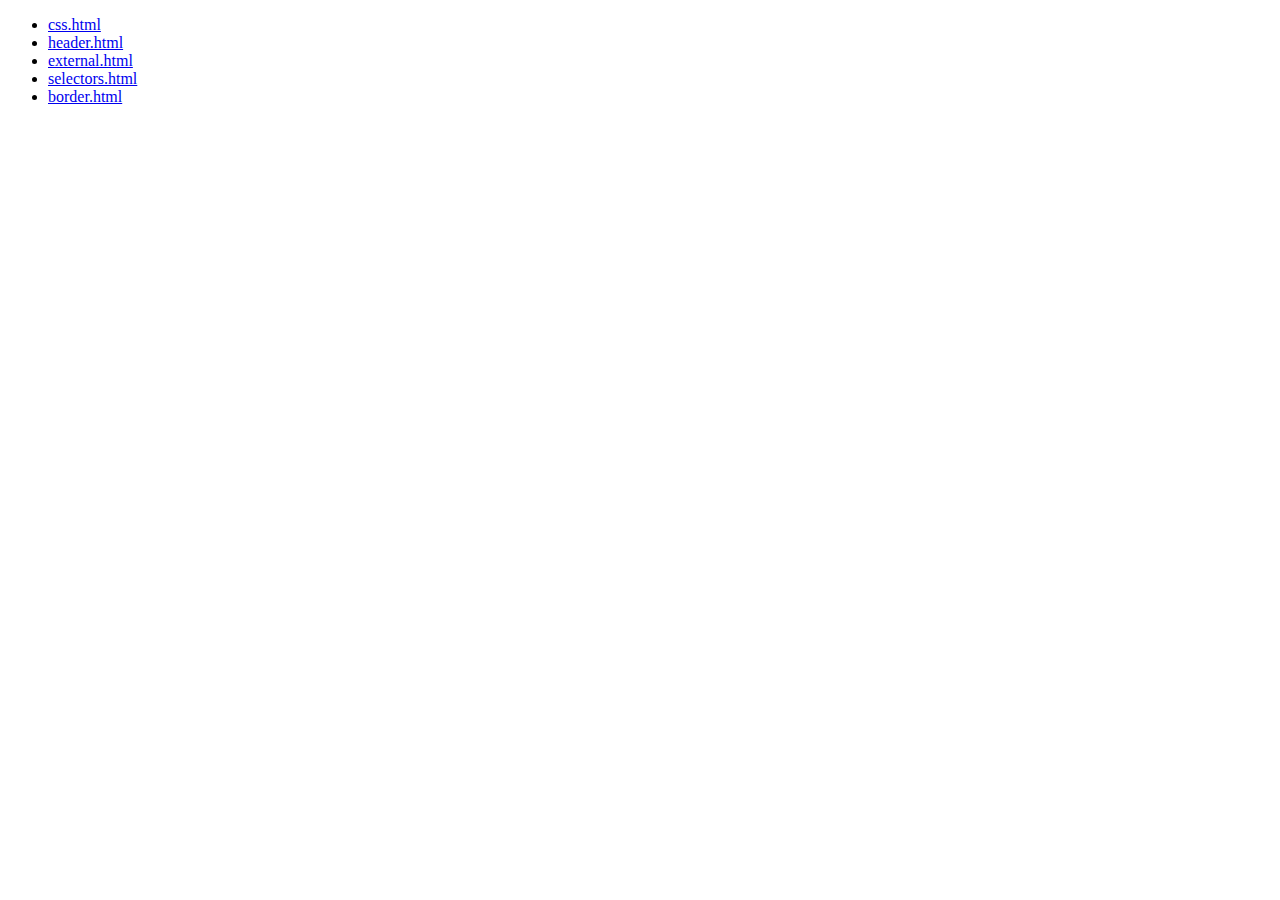
<file: index.html>
<!DOCTYPE html>
<html lang="en">
<head>
    <meta charset="UTF-8">
    <meta name="viewport" content="width=device-width, initial-scale=1.0">
    <title>Document</title>
</head>
<body>
    <ul>
        <li><a href="css.html">css.html</a></li>
        <li><a href="header.html">header.html</a></li>
        <li><a href="external.html">external.html</a></li>
        <li><a href="selectors.html">selectors.html</a></li>
        <li><a href="border.html">border.html</a></li>
    </ul>
</body>
</html>
</html>
</file>
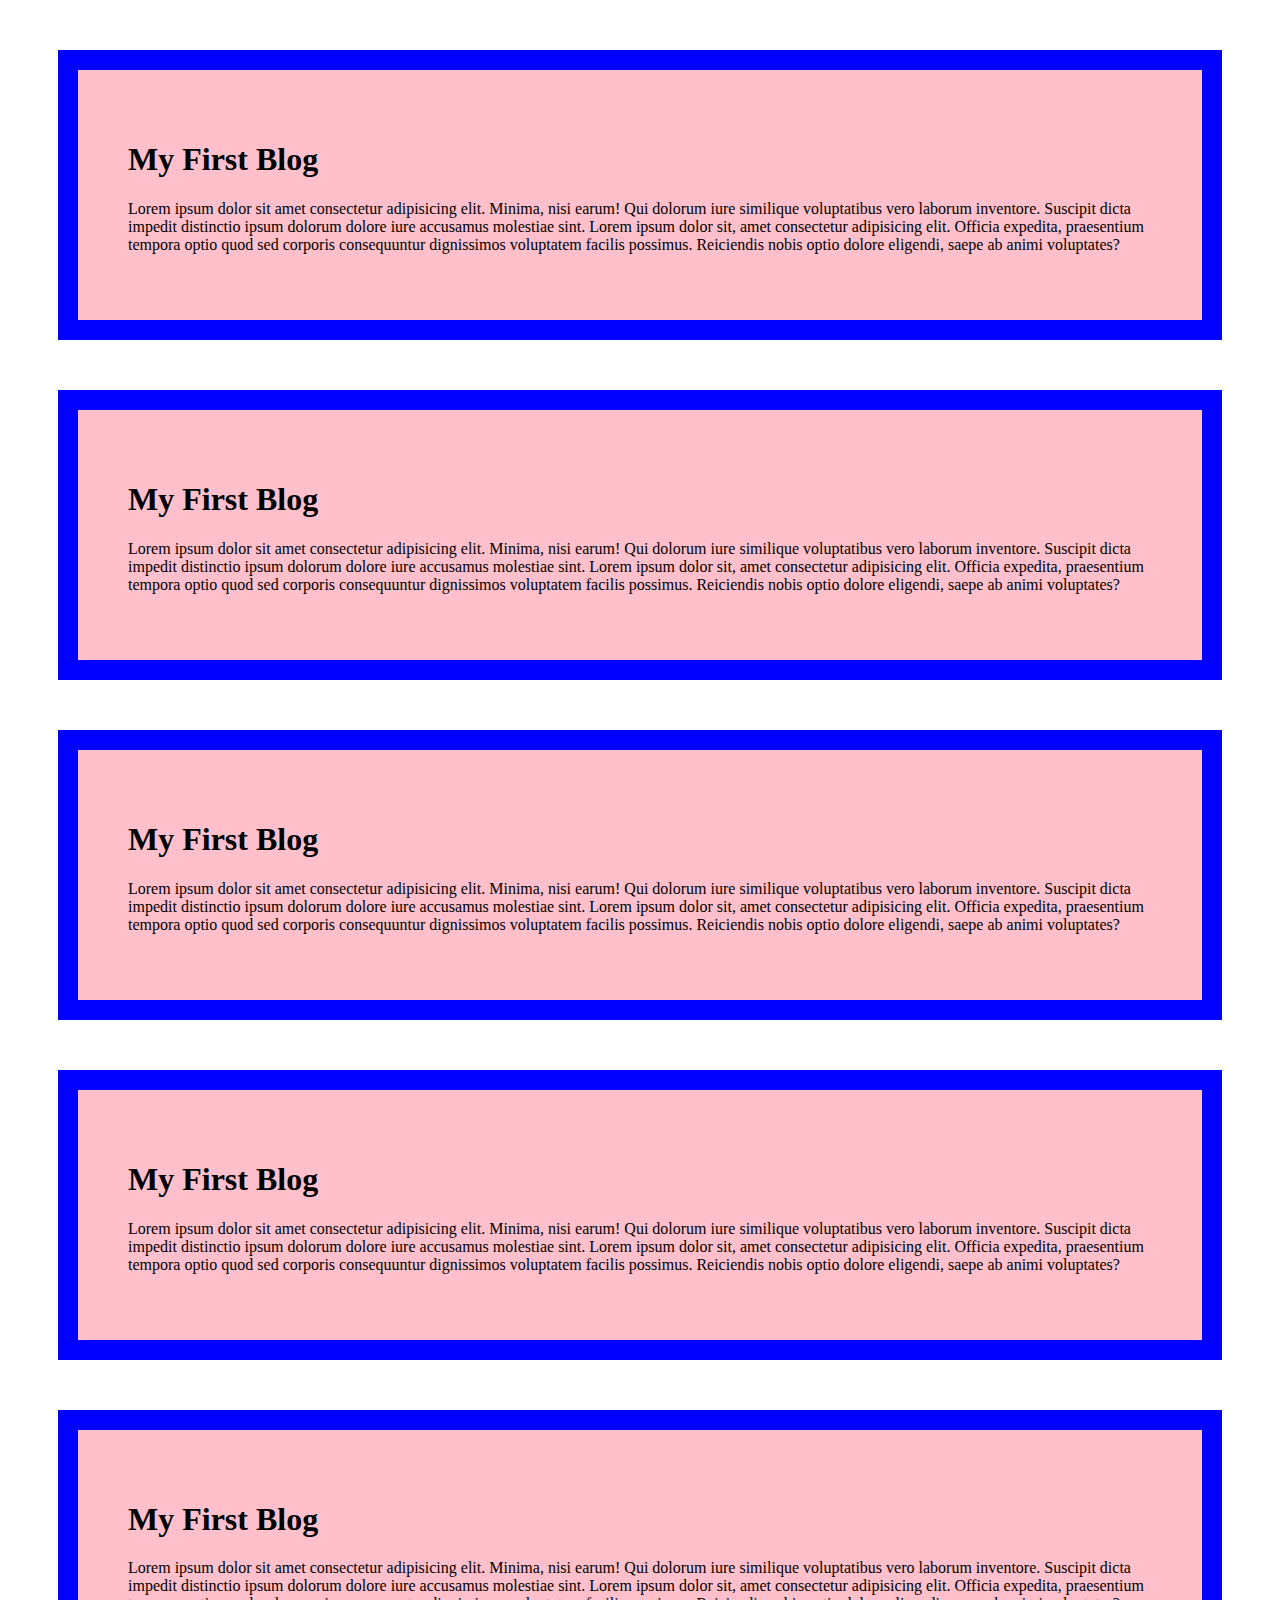
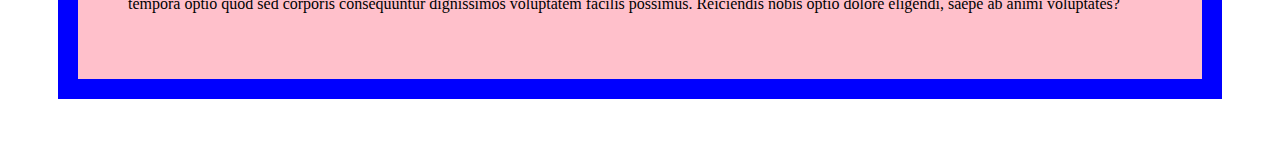
<file: border.html>
<!DOCTYPE html>
<html lang="en">
<head>
    <meta charset="UTF-8">
    <meta name="viewport" content="width=device-width, initial-scale=1.0">
    <title>Document</title>
    <style>
        div {
            border: 20px solid blue;
            margin: 50px;
            padding: 50px;
            background-color: pink;
        }
    </style>
</head>
<body>
    <div>
        <h1>My First Blog</h1>
        <p>Lorem ipsum dolor sit amet consectetur adipisicing elit. Minima, nisi earum! Qui dolorum iure similique voluptatibus vero laborum inventore. Suscipit dicta impedit distinctio ipsum dolorum dolore iure accusamus molestiae sint. Lorem ipsum dolor sit, amet consectetur adipisicing elit. Officia expedita, praesentium tempora optio quod sed corporis consequuntur dignissimos voluptatem facilis possimus. Reiciendis nobis optio dolore eligendi, saepe ab animi voluptates? </p>
    </div>
    <div>
        <h1>My First Blog</h1>
        <p>Lorem ipsum dolor sit amet consectetur adipisicing elit. Minima, nisi earum! Qui dolorum iure similique voluptatibus vero laborum inventore. Suscipit dicta impedit distinctio ipsum dolorum dolore iure accusamus molestiae sint. Lorem ipsum dolor sit, amet consectetur adipisicing elit. Officia expedita, praesentium tempora optio quod sed corporis consequuntur dignissimos voluptatem facilis possimus. Reiciendis nobis optio dolore eligendi, saepe ab animi voluptates? </p>
    </div>
    <div>
        <h1>My First Blog</h1>
        <p>Lorem ipsum dolor sit amet consectetur adipisicing elit. Minima, nisi earum! Qui dolorum iure similique voluptatibus vero laborum inventore. Suscipit dicta impedit distinctio ipsum dolorum dolore iure accusamus molestiae sint. Lorem ipsum dolor sit, amet consectetur adipisicing elit. Officia expedita, praesentium tempora optio quod sed corporis consequuntur dignissimos voluptatem facilis possimus. Reiciendis nobis optio dolore eligendi, saepe ab animi voluptates? </p>
    </div>
    <div>
        <h1>My First Blog</h1>
        <p>Lorem ipsum dolor sit amet consectetur adipisicing elit. Minima, nisi earum! Qui dolorum iure similique voluptatibus vero laborum inventore. Suscipit dicta impedit distinctio ipsum dolorum dolore iure accusamus molestiae sint. Lorem ipsum dolor sit, amet consectetur adipisicing elit. Officia expedita, praesentium tempora optio quod sed corporis consequuntur dignissimos voluptatem facilis possimus. Reiciendis nobis optio dolore eligendi, saepe ab animi voluptates? </p>
    </div>
    <div>
        <h1>My First Blog</h1>
        <p>Lorem ipsum dolor sit amet consectetur adipisicing elit. Minima, nisi earum! Qui dolorum iure similique voluptatibus vero laborum inventore. Suscipit dicta impedit distinctio ipsum dolorum dolore iure accusamus molestiae sint. Lorem ipsum dolor sit, amet consectetur adipisicing elit. Officia expedita, praesentium tempora optio quod sed corporis consequuntur dignissimos voluptatem facilis possimus. Reiciendis nobis optio dolore eligendi, saepe ab animi voluptates? </p>
    </div>
</body>
</html>
</file>
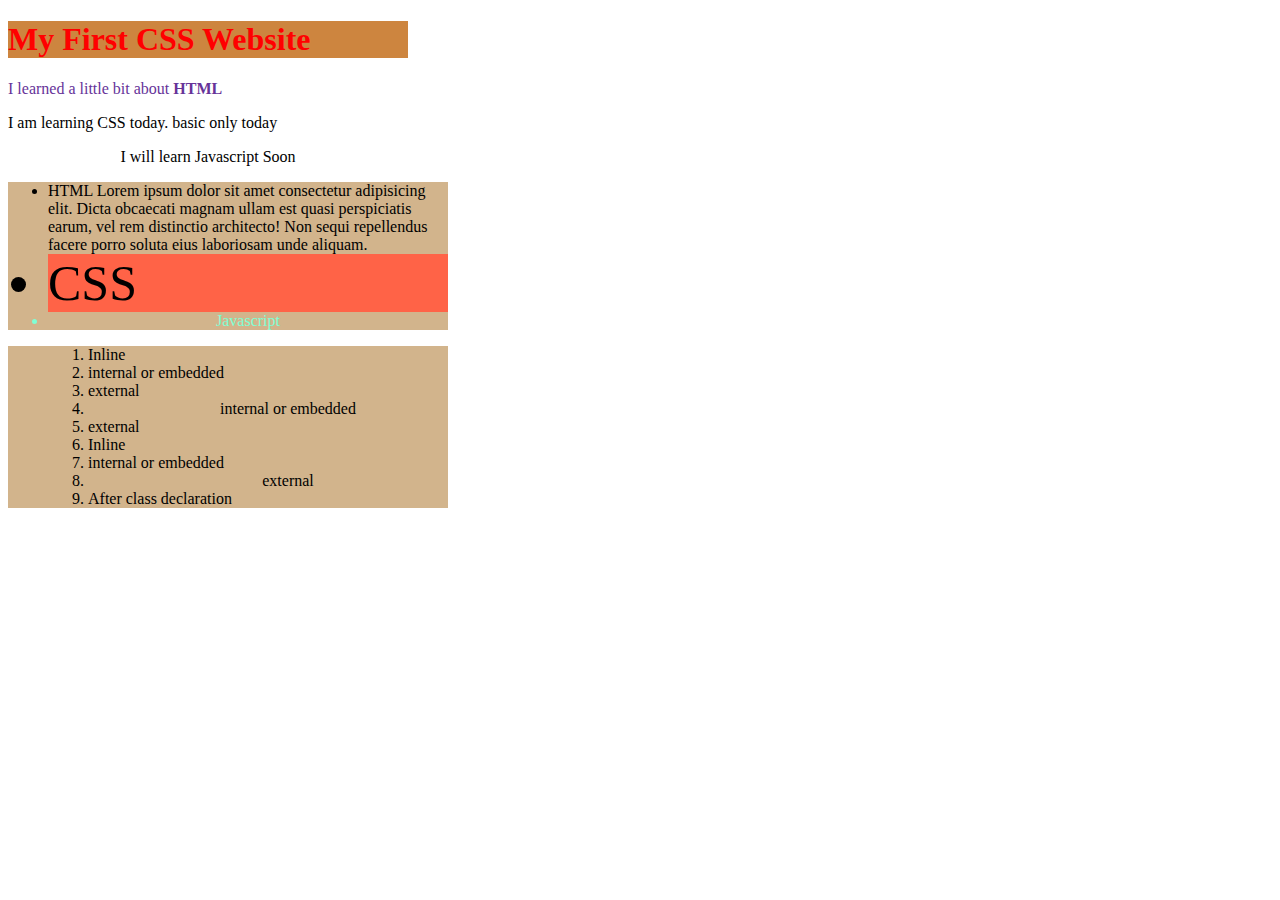
<file: css.html>
<!DOCTYPE html>
 <html lang="en">
 <head>
    <meta charset="UTF-8">
    <meta name="viewport" content="width=device-width, initial-scale=1.0">
    <title>Document</title>
    <style>
        * {
            width: 400px;
        }
        ul {
            background-color: tan;
            #css {
                font-size: 50px;
                background-color: tomato;
            }
        }
    </style>
 </head>
 <body>
    <h1 style="background-color: peru; color: red;">My First CSS Website</h1>

    <p style="color: rebeccapurple;">I learned a little bit about  <b>HTML</b></p>
    <p>I am learning CSS today. basic only today</p>

    <p style="text-align: center; align-items: center; width: 100%;">I will learn Javascript Soon</p>



    <ul>
        <li>HTML Lorem ipsum dolor sit amet consectetur adipisicing elit. Dicta obcaecati magnam ullam est quasi perspiciatis earum, vel rem distinctio architecto! Non sequi repellendus facere porro soluta eius laboriosam unde aliquam.</li>
        <li id="css">CSS</li>
        <li style="text-align: center; color: aquamarine;">Javascript</li>
    </ul>

<ul> 
   <ol>
    <li>Inline</li>
    <li>internal or embedded</li>
    <li>external</li>
    <li style="text-align: center;">internal or embedded</li>
    <li>external</li>
    <li>Inline</li>
    <li>internal or embedded</li>
    <li style="text-align: center;">external</li>
    <li>After class declaration</li>
   </ol>
 
 </ul>
 </body>
 </html>
</file>
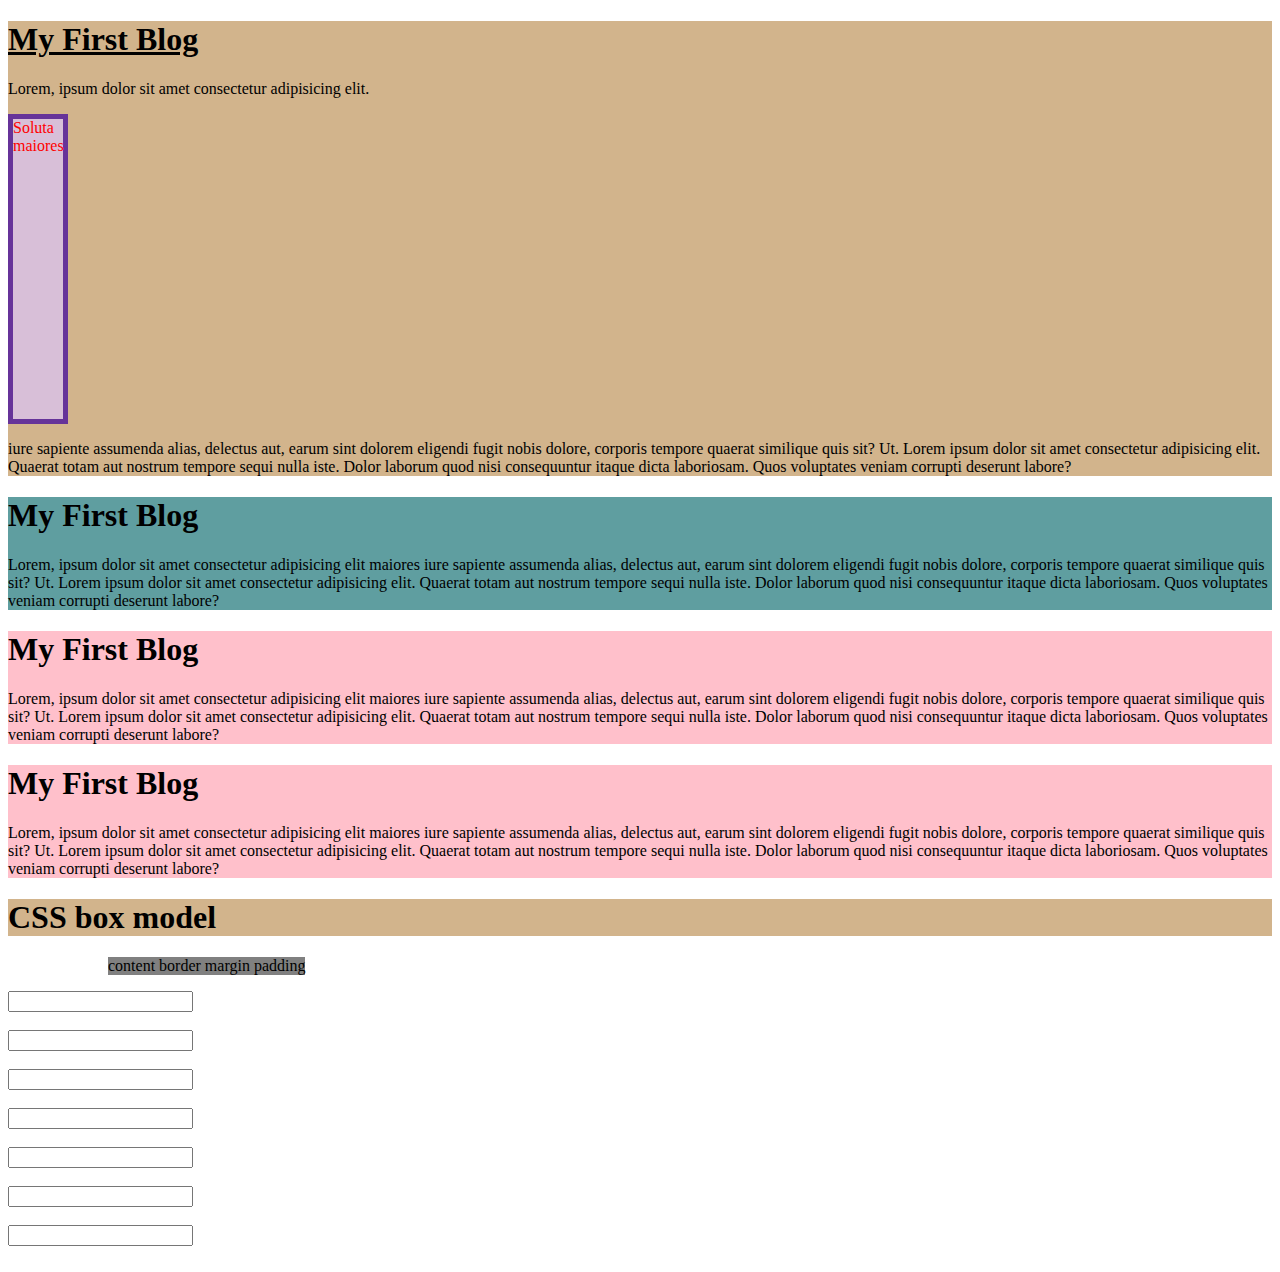
<file: external.html>
<!DOCTYPE html>
 <html lang="en">
 <head>
    <meta charset="UTF-8">
    <meta name="viewport" content="width=device-width, initial-scale=1.0">
    <title>Document</title>
    <link rel="stylesheet" href="style.css">
 </head>
 <body>
     <div class="Blog">
        <h1>My First Blog</h1>
        <p>Lorem, ipsum dolor sit amet consectetur adipisicing elit. <p class="soluta">Soluta maiores </p>iure sapiente assumenda alias, delectus aut, earum sint dolorem eligendi fugit nobis dolore, corporis tempore quaerat similique quis sit? Ut. Lorem ipsum dolor sit amet consectetur adipisicing elit. Quaerat totam aut nostrum tempore sequi nulla iste. Dolor laborum quod nisi consequuntur itaque dicta laboriosam. Quos voluptates veniam corrupti deserunt labore?</p>
     </div>

        <div class="Blog-2">
        <h1>My First Blog</h1>
        <p>Lorem, ipsum dolor sit amet consectetur adipisicing elit  maiores iure sapiente assumenda alias, delectus aut, earum sint dolorem eligendi fugit nobis dolore, corporis tempore quaerat similique quis sit? Ut. Lorem ipsum dolor sit amet consectetur adipisicing elit. Quaerat totam aut nostrum tempore sequi nulla iste. Dolor laborum quod nisi consequuntur itaque dicta laboriosam. Quos voluptates veniam corrupti deserunt labore?</p>
     </div>
        <div class="Blog-3">
        <h1>My First Blog</h1>
        <p>Lorem, ipsum dolor sit amet consectetur adipisicing elit  maiores iure sapiente assumenda alias, delectus aut, earum sint dolorem eligendi fugit nobis dolore, corporis tempore quaerat similique quis sit? Ut. Lorem ipsum dolor sit amet consectetur adipisicing elit. Quaerat totam aut nostrum tempore sequi nulla iste. Dolor laborum quod nisi consequuntur itaque dicta laboriosam. Quos voluptates veniam corrupti deserunt labore?</p>
     </div>
        <div class="Blog-3">
        <h1>My First Blog</h1>
        <p>Lorem, ipsum dolor sit amet consectetur adipisicing elit  maiores iure sapiente assumenda alias, delectus aut, earum sint dolorem eligendi fugit nobis dolore, corporis tempore quaerat similique quis sit? Ut. Lorem ipsum dolor sit amet consectetur adipisicing elit. Quaerat totam aut nostrum tempore sequi nulla iste. Dolor laborum quod nisi consequuntur itaque dicta laboriosam. Quos voluptates veniam corrupti deserunt labore?</p>
     </div>


     <div>
        <h1 class="Blog">CSS box model</h1>
        <p id="content">content border margin padding</p>
        <input type="text" name="" id="">
        <br> <br>
        <input type="text" name="" id="">
        <br> <br>
        <input type="text" name="" id="">
        <br> <br>
        <input type="text" name="" id="">
        <br> <br>
        <input type="text" name="" id="">
        <br> <br>
        <input type="text" name="" id="">
        <br> <br>
        <input type="text" name="" id="">
        <br> <br>

     </div>
 </body>
 </html>
</file>
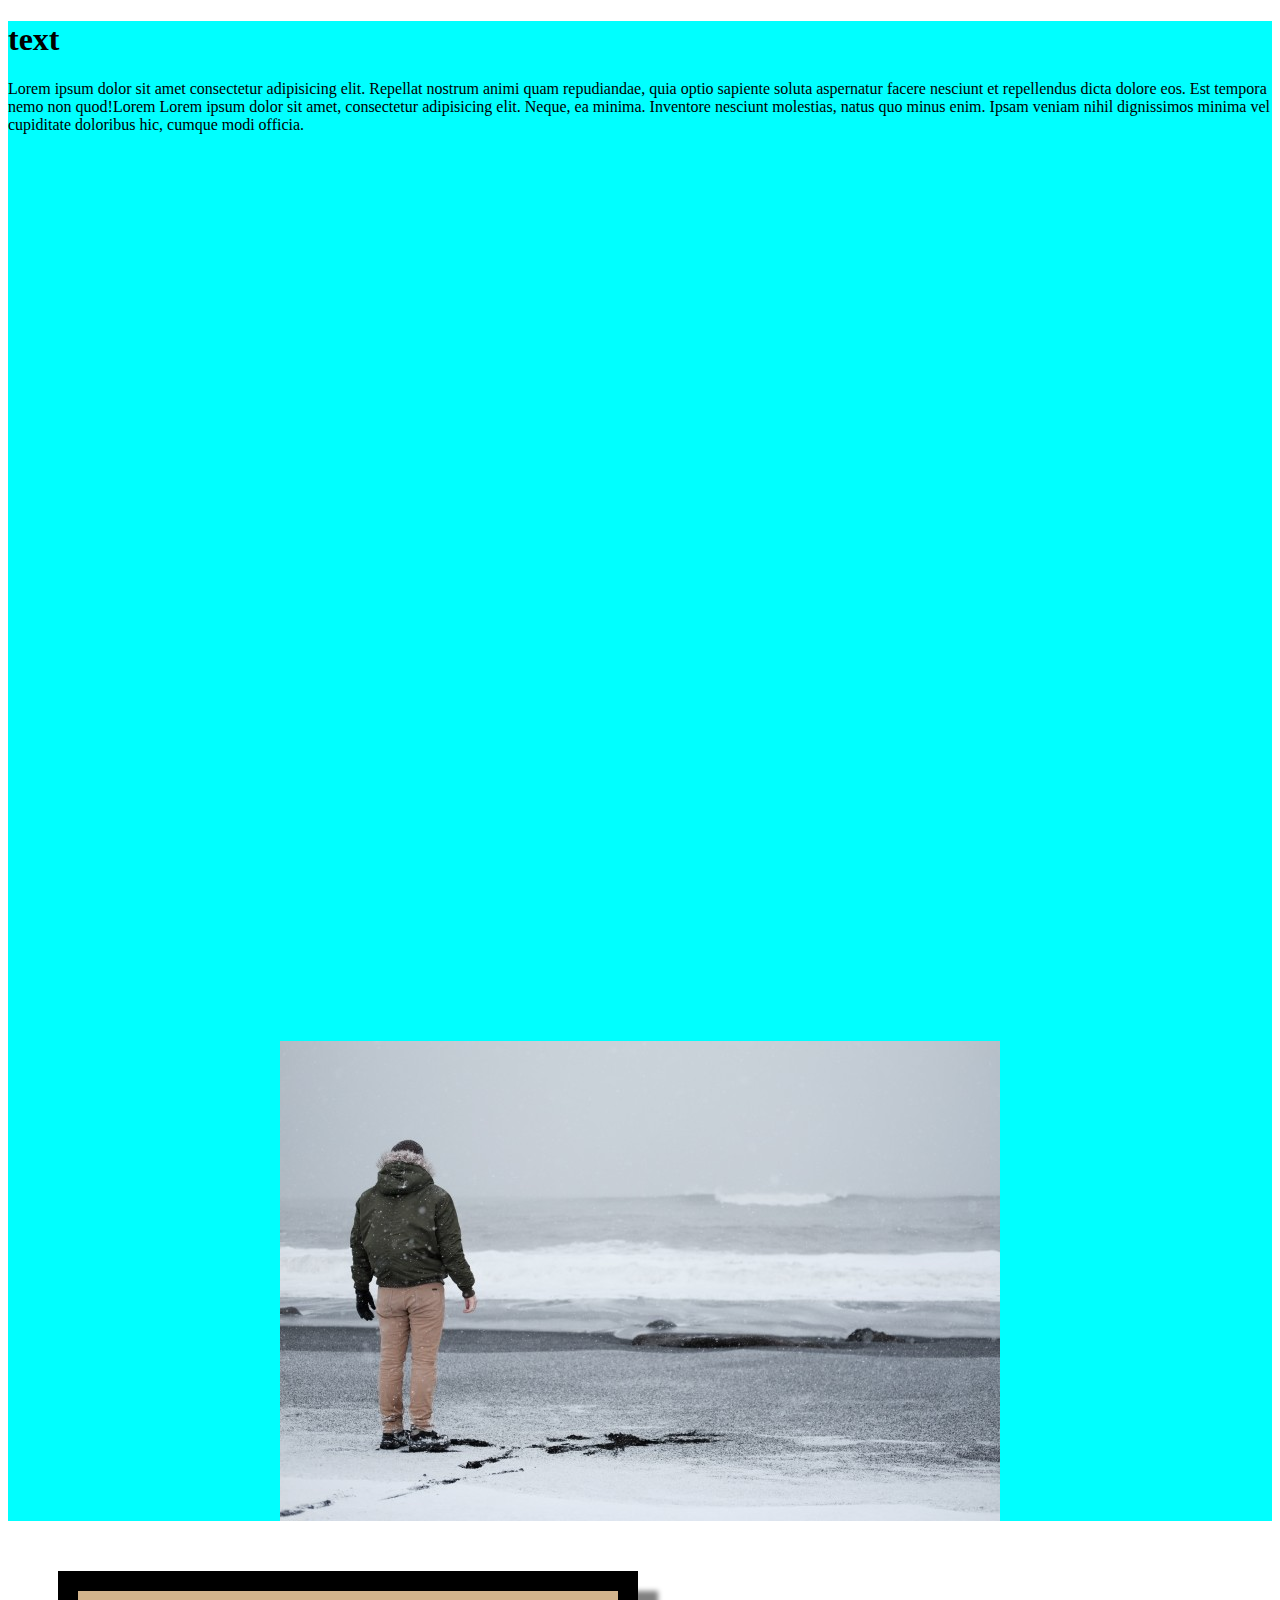
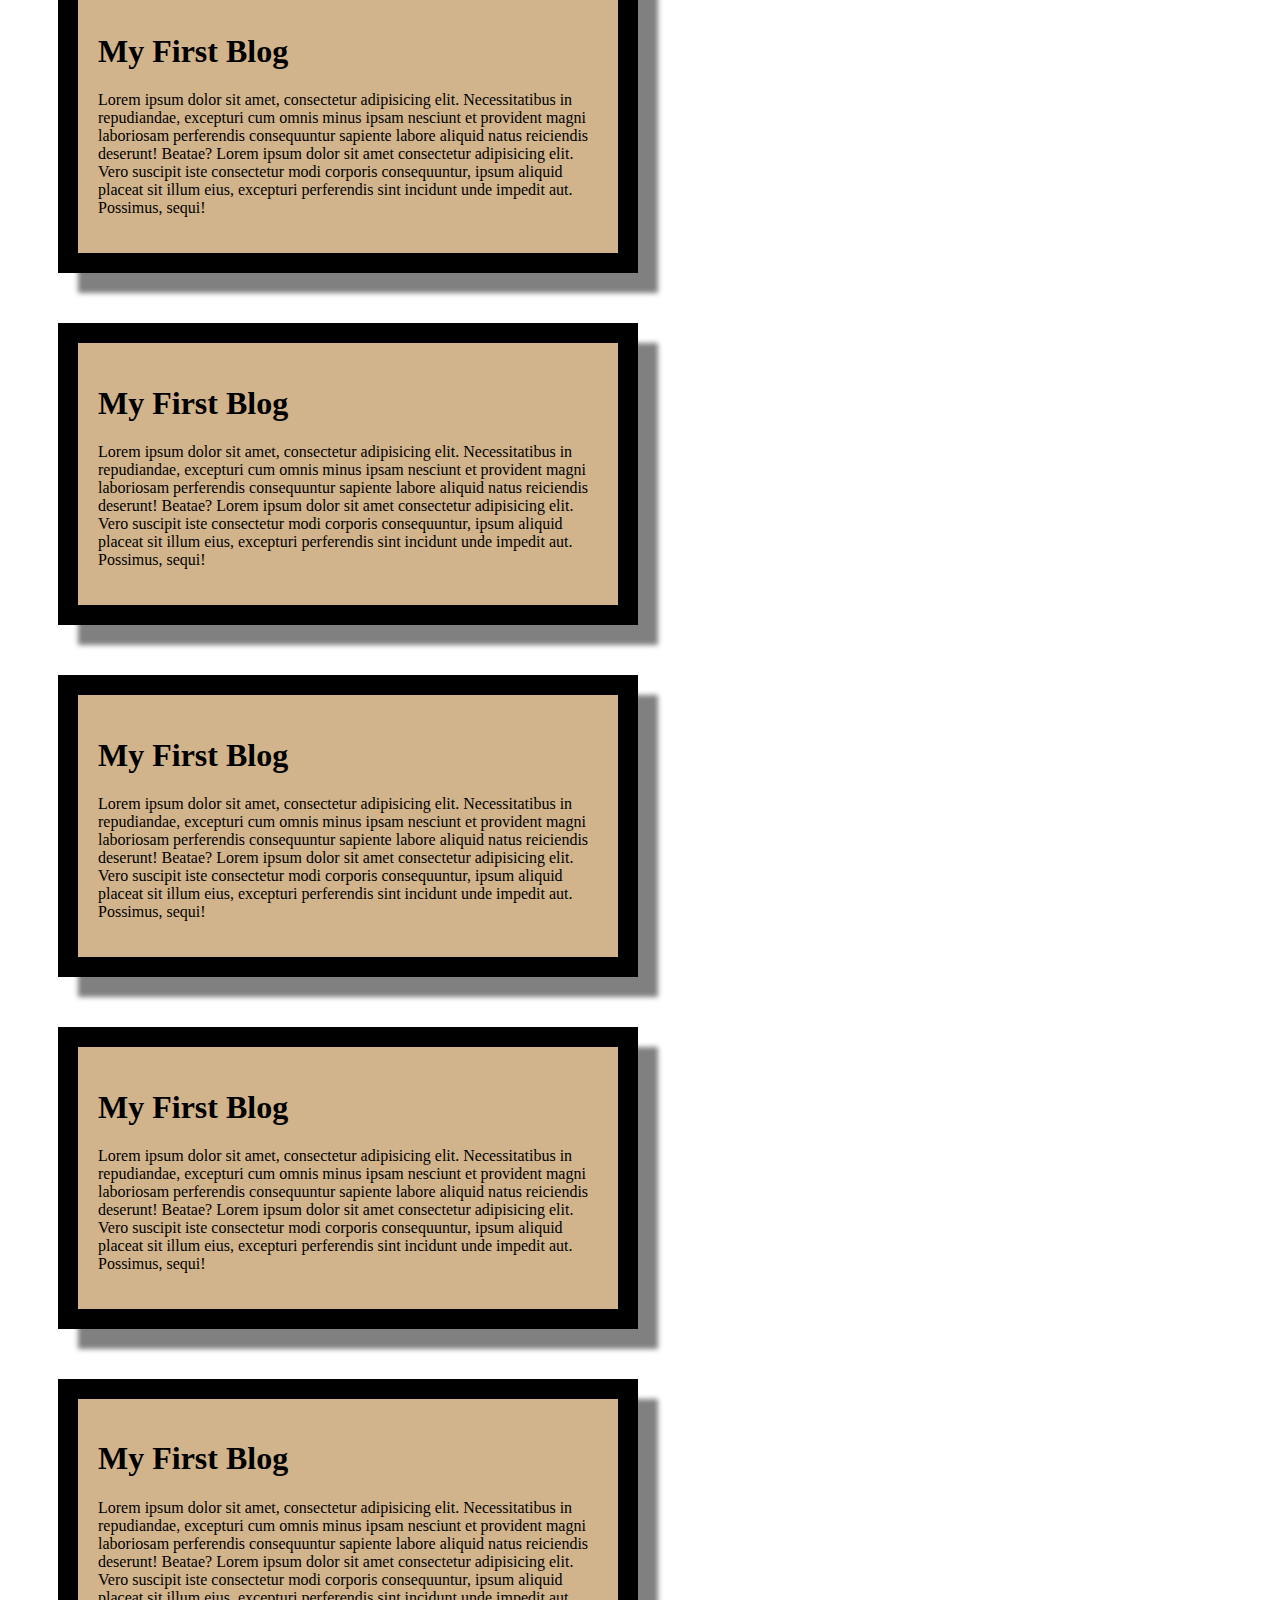
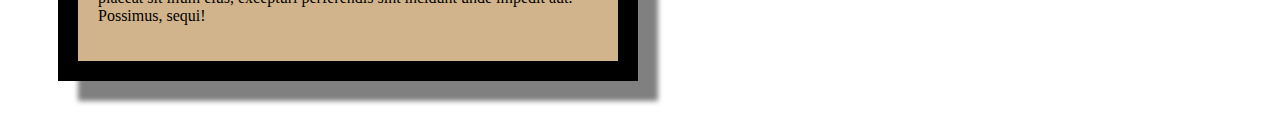
<file: header.html>
<!DOCTYPE html>
 <html lang="en">
 <head>
    <meta charset="UTF-8">
    <meta name="viewport" content="width=device-width, initial-scale=1.0">
    <title>Document</title>
    <link rel="stylesheet" href="header.css">
 
 </head>
 <body>
     <header >
        <h1>text</h1>
        <p>Lorem ipsum dolor sit amet consectetur adipisicing elit. Repellat nostrum animi quam repudiandae, quia optio sapiente soluta aspernatur facere nesciunt et repellendus dicta dolore eos. Est tempora nemo non quod!Lorem Lorem ipsum dolor sit amet, consectetur adipisicing elit. Neque, ea minima. Inventore nesciunt molestias, natus quo minus enim. Ipsam veniam nihil dignissimos minima vel cupiditate doloribus hic, cumque modi officia.</p>
 
     </header>



     <div>
        <h1>My First Blog</h1>
        <p>Lorem ipsum dolor sit amet, consectetur adipisicing elit. Necessitatibus in repudiandae, excepturi cum omnis minus ipsam nesciunt et provident magni laboriosam perferendis consequuntur sapiente labore aliquid natus reiciendis deserunt! Beatae? Lorem ipsum dolor sit amet consectetur adipisicing elit. Vero suscipit iste consectetur modi corporis consequuntur, ipsum aliquid placeat sit illum eius, excepturi perferendis sint incidunt unde impedit aut. Possimus, sequi!</p>
     </div>

     <div>
        <h1>My First Blog</h1>
        <p>Lorem ipsum dolor sit amet, consectetur adipisicing elit. Necessitatibus in repudiandae, excepturi cum omnis minus ipsam nesciunt et provident magni laboriosam perferendis consequuntur sapiente labore aliquid natus reiciendis deserunt! Beatae? Lorem ipsum dolor sit amet consectetur adipisicing elit. Vero suscipit iste consectetur modi corporis consequuntur, ipsum aliquid placeat sit illum eius, excepturi perferendis sint incidunt unde impedit aut. Possimus, sequi!</p>
     </div>

     <div>
        <h1>My First Blog</h1>
        <p>Lorem ipsum dolor sit amet, consectetur adipisicing elit. Necessitatibus in repudiandae, excepturi cum omnis minus ipsam nesciunt et provident magni laboriosam perferendis consequuntur sapiente labore aliquid natus reiciendis deserunt! Beatae? Lorem ipsum dolor sit amet consectetur adipisicing elit. Vero suscipit iste consectetur modi corporis consequuntur, ipsum aliquid placeat sit illum eius, excepturi perferendis sint incidunt unde impedit aut. Possimus, sequi!</p>
     </div>

     <div>
        <h1>My First Blog</h1>
        <p>Lorem ipsum dolor sit amet, consectetur adipisicing elit. Necessitatibus in repudiandae, excepturi cum omnis minus ipsam nesciunt et provident magni laboriosam perferendis consequuntur sapiente labore aliquid natus reiciendis deserunt! Beatae? Lorem ipsum dolor sit amet consectetur adipisicing elit. Vero suscipit iste consectetur modi corporis consequuntur, ipsum aliquid placeat sit illum eius, excepturi perferendis sint incidunt unde impedit aut. Possimus, sequi!</p>
     </div>

     <div>
        <h1>My First Blog</h1>
        <p>Lorem ipsum dolor sit amet, consectetur adipisicing elit. Necessitatibus in repudiandae, excepturi cum omnis minus ipsam nesciunt et provident magni laboriosam perferendis consequuntur sapiente labore aliquid natus reiciendis deserunt! Beatae? Lorem ipsum dolor sit amet consectetur adipisicing elit. Vero suscipit iste consectetur modi corporis consequuntur, ipsum aliquid placeat sit illum eius, excepturi perferendis sint incidunt unde impedit aut. Possimus, sequi!</p>
     </div>
 </body>
 </html>
</file>
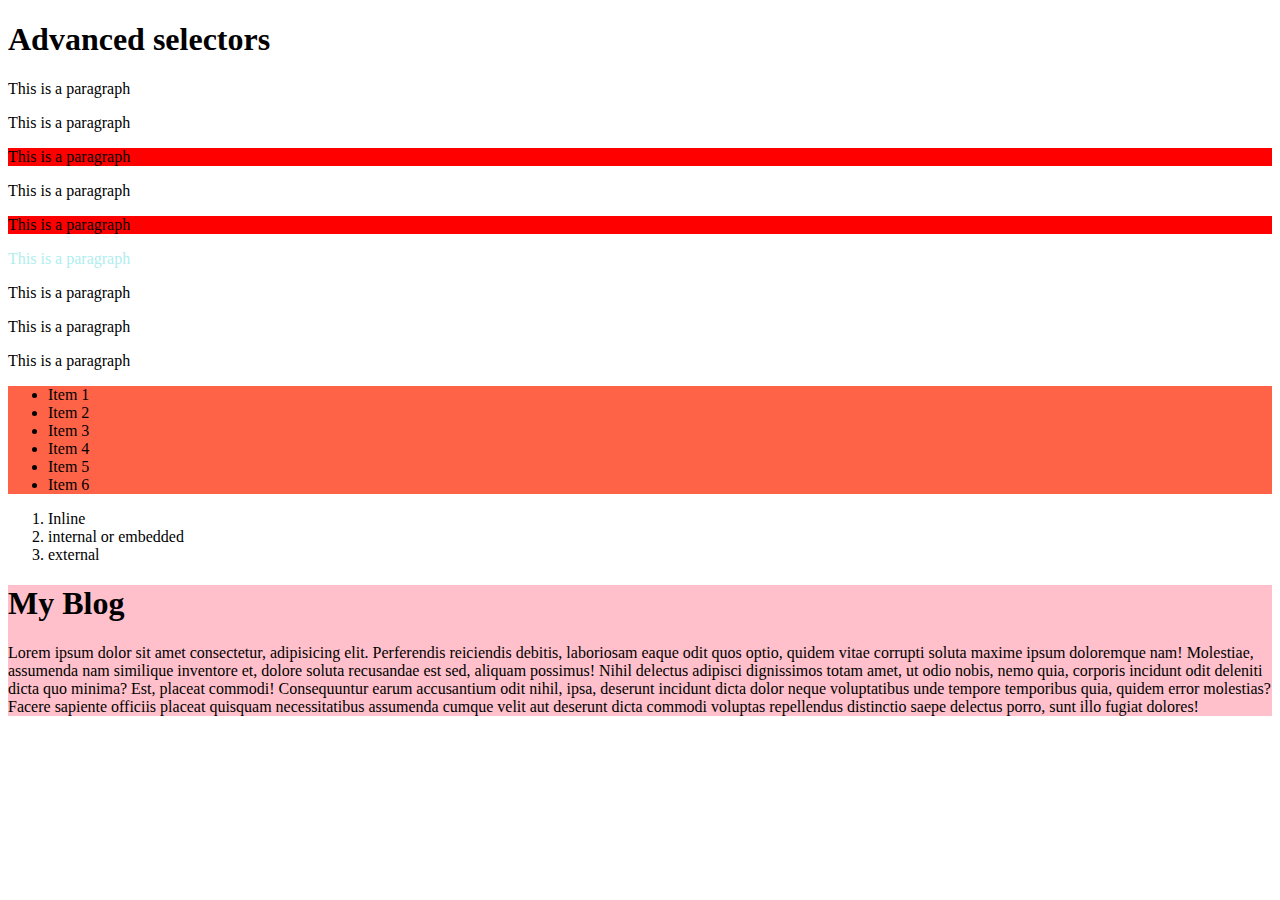
<file: selectors.html>
<!DOCTYPE html>
<html lang="en">
<head>
    <meta charset="UTF-8">
    <meta name="viewport" content="width=device-width, initial-scale=1.0">
    <title>Document</title>

    <style>
        ul{
            background-color: tomato;
        }
        #color-line {
            background-color: red;
        }

        div {
            background-color: pink;
        }
        .text-color {
            color:  paleturquoise;
        }
    </style>
</head>
<body>
    <h1>Advanced selectors</h1>
    <p>This is a paragraph</p>
    <p>This is a paragraph</p>
    <p id="color-line">This is a paragraph</p>
    <p>This is a paragraph</p>
    <p id="color-line">This is a paragraph</p>
    <p class="text-color">This is a paragraph</p>
    <p>This is a paragraph</p>
    <p>This is a paragraph</p>
    <p>This is a paragraph</p>

    <ul>
        <li>Item 1</li>
        <li>Item 2</li>
        <li>Item 3</li>
        <li>Item 4</li>
        <li>Item 5</li>
        <li>Item 6</li>
    </ul>

    <ol>
        <li>Inline</li>
        <li>internal or embedded</li>
        <li>external</li>
    </ol>

    <div>
        <h1>My Blog</h1>
        <p>Lorem ipsum dolor sit amet consectetur, adipisicing elit. Perferendis reiciendis debitis, laboriosam eaque odit quos optio, quidem vitae corrupti soluta maxime ipsum doloremque nam! Molestiae, assumenda nam similique inventore et, dolore soluta recusandae est sed, aliquam possimus! Nihil delectus adipisci dignissimos totam amet, ut odio nobis, nemo quia, corporis incidunt odit deleniti dicta quo minima? Est, placeat commodi! Consequuntur earum accusantium odit nihil, ipsa, deserunt incidunt dicta dolor neque voluptatibus unde tempore temporibus quia, quidem error molestias? Facere sapiente officiis placeat quisquam necessitatibus assumenda cumque velit aut deserunt dicta commodi voluptas repellendus distinctio saepe delectus porro, sunt illo fugiat dolores!</p>
    </div>
</body>
</html>
</file>
<file: style.css>
.soluta {
    width: 50px;
    height: 300px;
    border: 5px solid rebeccapurple;
    color: red;
   background-color: thistle;
 }
 .Blog {
    background-color: tan;
    
 }

 .Blog h1 {
  text-decoration: underline;
 }

 .Blog-2 {
    background-color: cadetblue;
 }

 .Blog-3 {
    background-color: pink;
 }

 #content {
    background-color: gray;
    margin-left: 100px;
    width: fit-content;
 }
</file>
<file: header.css>
header {
    height: 1500px;
    background-color: aqua;

    background-image: url(images/frozen.jpg);
    background-repeat: no-repeat;

    background-position:bottom;
}

 
 div {
    background-color: tan;
    width: 500px;
    border: 20px solid black;
    padding:20px;
    margin: 50px;
    box-shadow: 20px 20px 5px gray;
 }
</file>
